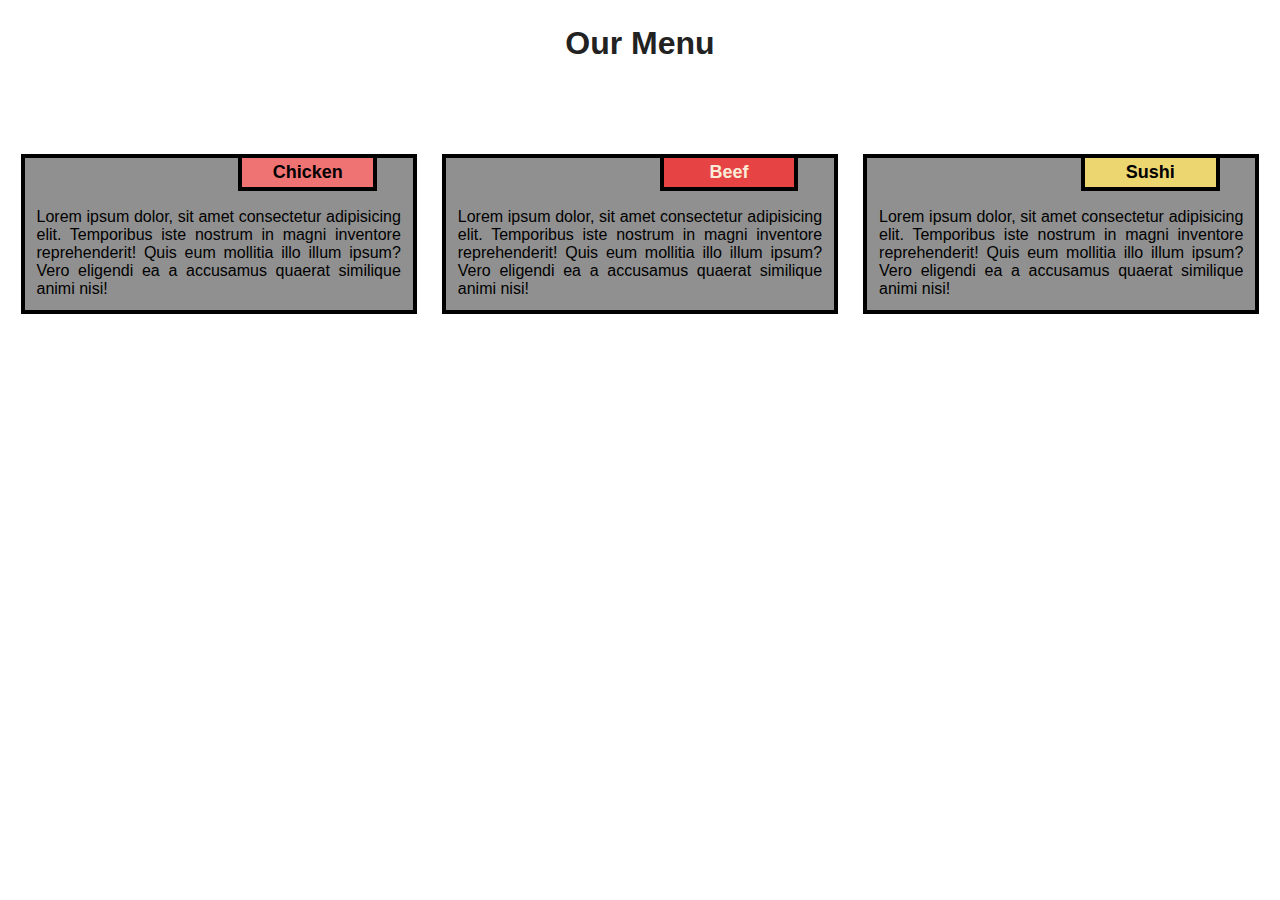
<file: module2-solution/index.html>
<!DOCTYPE html>
<html lang='en'>
    <head>
        <meta charset="utf-8">
        <meta name="viewport" content="width=device-width, initial-scale=1.0">
        <link rel="stylesheet" href="css/style.css">
        <title>Responsive Layout</title>
    </head>

    <body>

        <h1>Our Menu</h1>

        <div class="column-lg-4 column-md-6 column-sm-12">
            <div class="box">
                <p class="name name1">Chicken</p>
                <p class="text">
                    Lorem ipsum dolor, sit amet consectetur adipisicing elit. Temporibus iste nostrum in magni inventore reprehenderit! Quis eum mollitia illo illum ipsum? Vero eligendi ea a accusamus quaerat similique animi nisi!
                </p>
            </div>
        </div>

        <div class="column-lg-4 column-md-6 column-sm-12">
            <div class="box">
                <p class="name name2">Beef</p>
                <p class="text">
                    Lorem ipsum dolor, sit amet consectetur adipisicing elit. Temporibus iste nostrum in magni inventore reprehenderit! Quis eum mollitia illo illum ipsum? Vero eligendi ea a accusamus quaerat similique animi nisi!
                </p>
            </div>
        </div>

        <div class="column-lg-4 column-md-12 column-sm-12">
            <div class="box">
                <p class="name name3">Sushi</p>
                <p class="text">
                    Lorem ipsum dolor, sit amet consectetur adipisicing elit. Temporibus iste nostrum in magni inventore reprehenderit! Quis eum mollitia illo illum ipsum? Vero eligendi ea a accusamus quaerat similique animi nisi!
                </p>
            </div>

        </div>

    </body>
</html>
</file>
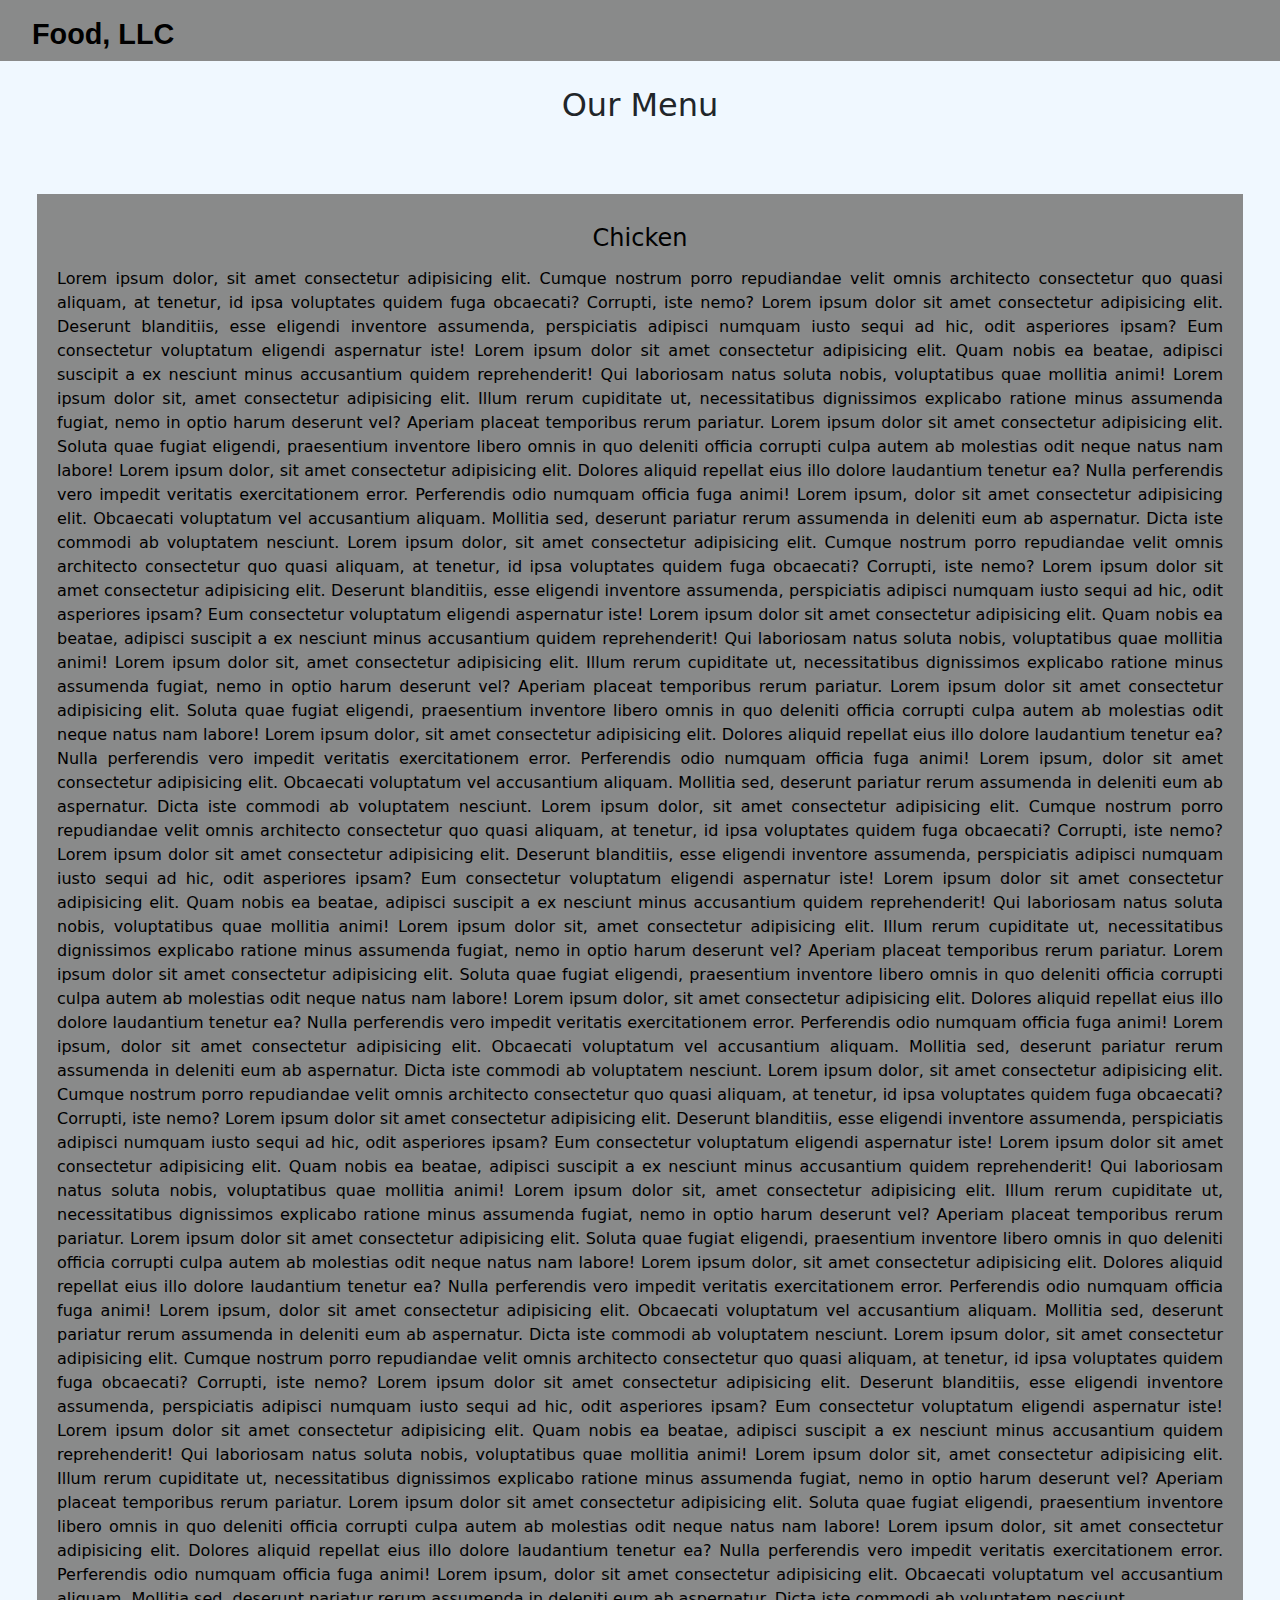
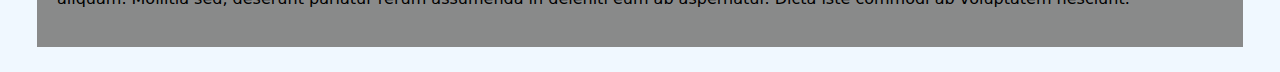
<file: module3-solution/index.html>
<!DOCTYPE html>
<html>
    <head>
        <meta charset="utf-8">
        <meta http-equiv="X-UA-Compatible" content="ie=edge">
        <meta name="viewport" content="width=device-width, initial-scale=1.0">

        <link rel="stylesheet" href="css/bootstrap.min.css">
        <link rel="stylesheet" href="css/style.css">
        <title>Navbar & Dropdown</title>
    </head>

    <body>
        <header>
            <nav class="navbar navbar-light">
                <div class="container-fluid">
                    <a id="header-navbar-brand-name" class="navbar-brand" href="index.html">Food, LLC</a>
                    
                    
                    <button class="navbar-toggler d-block d-sm-none" type="button" data-bs-toggle="collapse" data-bs-target="#navbarSupportedContent" aria-controls="navbarSupportedContent" aria-expanded="false" aria-label="Toggle navigation">
                        <span class="navbar-toggler-icon"></span>
                    </button>
                

                    <div class="collapse navbar-collapse d-sm-none" id="navbarSupportedContent">
                        <ul class="navbar-nav">
                            <li class="nav-item text-center">Chicken</li>
                            <li><hr class="dropdown-divider"></li>
                            <li class="nav-item text-center">Beef</li>
                            <li><hr class="dropdown-divider"></li>
                            <li class="nav-item text-center">Sushi
                        </ul>
                    </div>
                </div>
            </nav>
        </header>

        <h1 class="text-center" id="main-page-title">Our Menu</h1>

        <div class="container-fluid">
            <div id='main-content' class="col-xs-12">

                <h3 id="content-subheading" class="text-center">Chicken</h3>

                <p>
                    Lorem ipsum dolor, sit amet consectetur adipisicing elit. Cumque nostrum porro repudiandae velit omnis architecto consectetur quo quasi aliquam, at tenetur, id ipsa voluptates quidem fuga obcaecati? Corrupti, iste nemo? Lorem ipsum dolor sit amet consectetur adipisicing elit. Deserunt blanditiis, esse eligendi inventore assumenda, perspiciatis adipisci numquam iusto sequi ad hic, odit asperiores ipsam? Eum consectetur voluptatum eligendi aspernatur iste!
                    Lorem ipsum dolor sit amet consectetur adipisicing elit. Quam nobis ea beatae, adipisci suscipit a ex nesciunt minus accusantium quidem reprehenderit! Qui laboriosam natus soluta nobis, voluptatibus quae mollitia animi!

                    Lorem ipsum dolor sit, amet consectetur adipisicing elit. Illum rerum cupiditate ut, necessitatibus dignissimos explicabo ratione minus assumenda fugiat, nemo in optio harum deserunt vel? Aperiam placeat temporibus rerum pariatur.

                    Lorem ipsum dolor sit amet consectetur adipisicing elit. Soluta quae fugiat eligendi, praesentium inventore libero omnis in quo deleniti officia corrupti culpa autem ab molestias odit neque natus nam labore!

                    Lorem ipsum dolor, sit amet consectetur adipisicing elit. Dolores aliquid repellat eius illo dolore laudantium tenetur ea? Nulla perferendis vero impedit veritatis exercitationem error. Perferendis odio numquam officia fuga animi!

                    Lorem ipsum, dolor sit amet consectetur adipisicing elit. Obcaecati voluptatum vel accusantium aliquam. Mollitia sed, deserunt pariatur rerum assumenda in deleniti eum ab aspernatur. Dicta iste commodi ab voluptatem nesciunt.

                    Lorem ipsum dolor, sit amet consectetur adipisicing elit. Cumque nostrum porro repudiandae velit omnis architecto consectetur quo quasi aliquam, at tenetur, id ipsa voluptates quidem fuga obcaecati? Corrupti, iste nemo? Lorem ipsum dolor sit amet consectetur adipisicing elit. Deserunt blanditiis, esse eligendi inventore assumenda, perspiciatis adipisci numquam iusto sequi ad hic, odit asperiores ipsam? Eum consectetur voluptatum eligendi aspernatur iste!
                    Lorem ipsum dolor sit amet consectetur adipisicing elit. Quam nobis ea beatae, adipisci suscipit a ex nesciunt minus accusantium quidem reprehenderit! Qui laboriosam natus soluta nobis, voluptatibus quae mollitia animi!

                    Lorem ipsum dolor sit, amet consectetur adipisicing elit. Illum rerum cupiditate ut, necessitatibus dignissimos explicabo ratione minus assumenda fugiat, nemo in optio harum deserunt vel? Aperiam placeat temporibus rerum pariatur.

                    Lorem ipsum dolor sit amet consectetur adipisicing elit. Soluta quae fugiat eligendi, praesentium inventore libero omnis in quo deleniti officia corrupti culpa autem ab molestias odit neque natus nam labore!

                    Lorem ipsum dolor, sit amet consectetur adipisicing elit. Dolores aliquid repellat eius illo dolore laudantium tenetur ea? Nulla perferendis vero impedit veritatis exercitationem error. Perferendis odio numquam officia fuga animi!

                    Lorem ipsum, dolor sit amet consectetur adipisicing elit. Obcaecati voluptatum vel accusantium aliquam. Mollitia sed, deserunt pariatur rerum assumenda in deleniti eum ab aspernatur. Dicta iste commodi ab voluptatem nesciunt.

                    Lorem ipsum dolor, sit amet consectetur adipisicing elit. Cumque nostrum porro repudiandae velit omnis architecto consectetur quo quasi aliquam, at tenetur, id ipsa voluptates quidem fuga obcaecati? Corrupti, iste nemo? Lorem ipsum dolor sit amet consectetur adipisicing elit. Deserunt blanditiis, esse eligendi inventore assumenda, perspiciatis adipisci numquam iusto sequi ad hic, odit asperiores ipsam? Eum consectetur voluptatum eligendi aspernatur iste!
                    Lorem ipsum dolor sit amet consectetur adipisicing elit. Quam nobis ea beatae, adipisci suscipit a ex nesciunt minus accusantium quidem reprehenderit! Qui laboriosam natus soluta nobis, voluptatibus quae mollitia animi!

                    Lorem ipsum dolor sit, amet consectetur adipisicing elit. Illum rerum cupiditate ut, necessitatibus dignissimos explicabo ratione minus assumenda fugiat, nemo in optio harum deserunt vel? Aperiam placeat temporibus rerum pariatur.

                    Lorem ipsum dolor sit amet consectetur adipisicing elit. Soluta quae fugiat eligendi, praesentium inventore libero omnis in quo deleniti officia corrupti culpa autem ab molestias odit neque natus nam labore!

                    Lorem ipsum dolor, sit amet consectetur adipisicing elit. Dolores aliquid repellat eius illo dolore laudantium tenetur ea? Nulla perferendis vero impedit veritatis exercitationem error. Perferendis odio numquam officia fuga animi!

                    Lorem ipsum, dolor sit amet consectetur adipisicing elit. Obcaecati voluptatum vel accusantium aliquam. Mollitia sed, deserunt pariatur rerum assumenda in deleniti eum ab aspernatur. Dicta iste commodi ab voluptatem nesciunt.

                    Lorem ipsum dolor, sit amet consectetur adipisicing elit. Cumque nostrum porro repudiandae velit omnis architecto consectetur quo quasi aliquam, at tenetur, id ipsa voluptates quidem fuga obcaecati? Corrupti, iste nemo? Lorem ipsum dolor sit amet consectetur adipisicing elit. Deserunt blanditiis, esse eligendi inventore assumenda, perspiciatis adipisci numquam iusto sequi ad hic, odit asperiores ipsam? Eum consectetur voluptatum eligendi aspernatur iste!
                    Lorem ipsum dolor sit amet consectetur adipisicing elit. Quam nobis ea beatae, adipisci suscipit a ex nesciunt minus accusantium quidem reprehenderit! Qui laboriosam natus soluta nobis, voluptatibus quae mollitia animi!

                    Lorem ipsum dolor sit, amet consectetur adipisicing elit. Illum rerum cupiditate ut, necessitatibus dignissimos explicabo ratione minus assumenda fugiat, nemo in optio harum deserunt vel? Aperiam placeat temporibus rerum pariatur.

                    Lorem ipsum dolor sit amet consectetur adipisicing elit. Soluta quae fugiat eligendi, praesentium inventore libero omnis in quo deleniti officia corrupti culpa autem ab molestias odit neque natus nam labore!

                    Lorem ipsum dolor, sit amet consectetur adipisicing elit. Dolores aliquid repellat eius illo dolore laudantium tenetur ea? Nulla perferendis vero impedit veritatis exercitationem error. Perferendis odio numquam officia fuga animi!

                    Lorem ipsum, dolor sit amet consectetur adipisicing elit. Obcaecati voluptatum vel accusantium aliquam. Mollitia sed, deserunt pariatur rerum assumenda in deleniti eum ab aspernatur. Dicta iste commodi ab voluptatem nesciunt.

                    Lorem ipsum dolor, sit amet consectetur adipisicing elit. Cumque nostrum porro repudiandae velit omnis architecto consectetur quo quasi aliquam, at tenetur, id ipsa voluptates quidem fuga obcaecati? Corrupti, iste nemo? Lorem ipsum dolor sit amet consectetur adipisicing elit. Deserunt blanditiis, esse eligendi inventore assumenda, perspiciatis adipisci numquam iusto sequi ad hic, odit asperiores ipsam? Eum consectetur voluptatum eligendi aspernatur iste!
                    Lorem ipsum dolor sit amet consectetur adipisicing elit. Quam nobis ea beatae, adipisci suscipit a ex nesciunt minus accusantium quidem reprehenderit! Qui laboriosam natus soluta nobis, voluptatibus quae mollitia animi!

                    Lorem ipsum dolor sit, amet consectetur adipisicing elit. Illum rerum cupiditate ut, necessitatibus dignissimos explicabo ratione minus assumenda fugiat, nemo in optio harum deserunt vel? Aperiam placeat temporibus rerum pariatur.

                    Lorem ipsum dolor sit amet consectetur adipisicing elit. Soluta quae fugiat eligendi, praesentium inventore libero omnis in quo deleniti officia corrupti culpa autem ab molestias odit neque natus nam labore!

                    Lorem ipsum dolor, sit amet consectetur adipisicing elit. Dolores aliquid repellat eius illo dolore laudantium tenetur ea? Nulla perferendis vero impedit veritatis exercitationem error. Perferendis odio numquam officia fuga animi!

                    Lorem ipsum, dolor sit amet consectetur adipisicing elit. Obcaecati voluptatum vel accusantium aliquam. Mollitia sed, deserunt pariatur rerum assumenda in deleniti eum ab aspernatur. Dicta iste commodi ab voluptatem nesciunt.
                </p>
            </div>
        </div>

        <script src="js/bootstrap.min.js"></script>
        <script src="js/jquery-3.6.0.min.js"></script>
    </body>
</html>
</file>
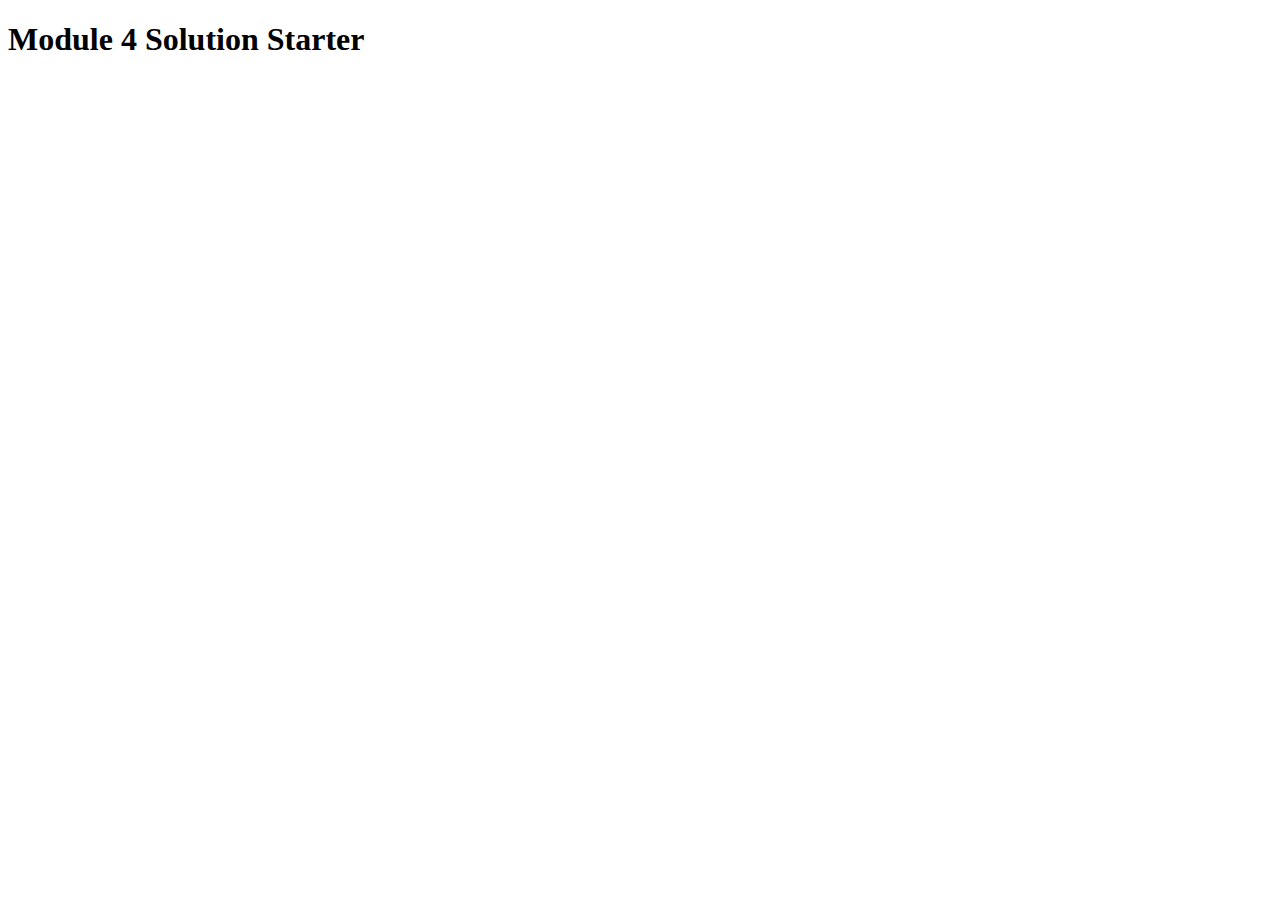
<file: module4-solution/index.html>
<!DOCTYPE html>
<html>
<head>
  <meta charset="utf-8">
  <title>Module 4 Solution Starter</title>
  <script>
    var names = []; // DO NOT REMOVE
  </script>
  <script src="SpeakHello.js"></script>
  <script src="SpeakGoodBye.js"></script>
  <script src="script.js"></script>
</head>
<body>
  <h1>Module 4 Solution Starter</h1>
</body>
</html>
</file>
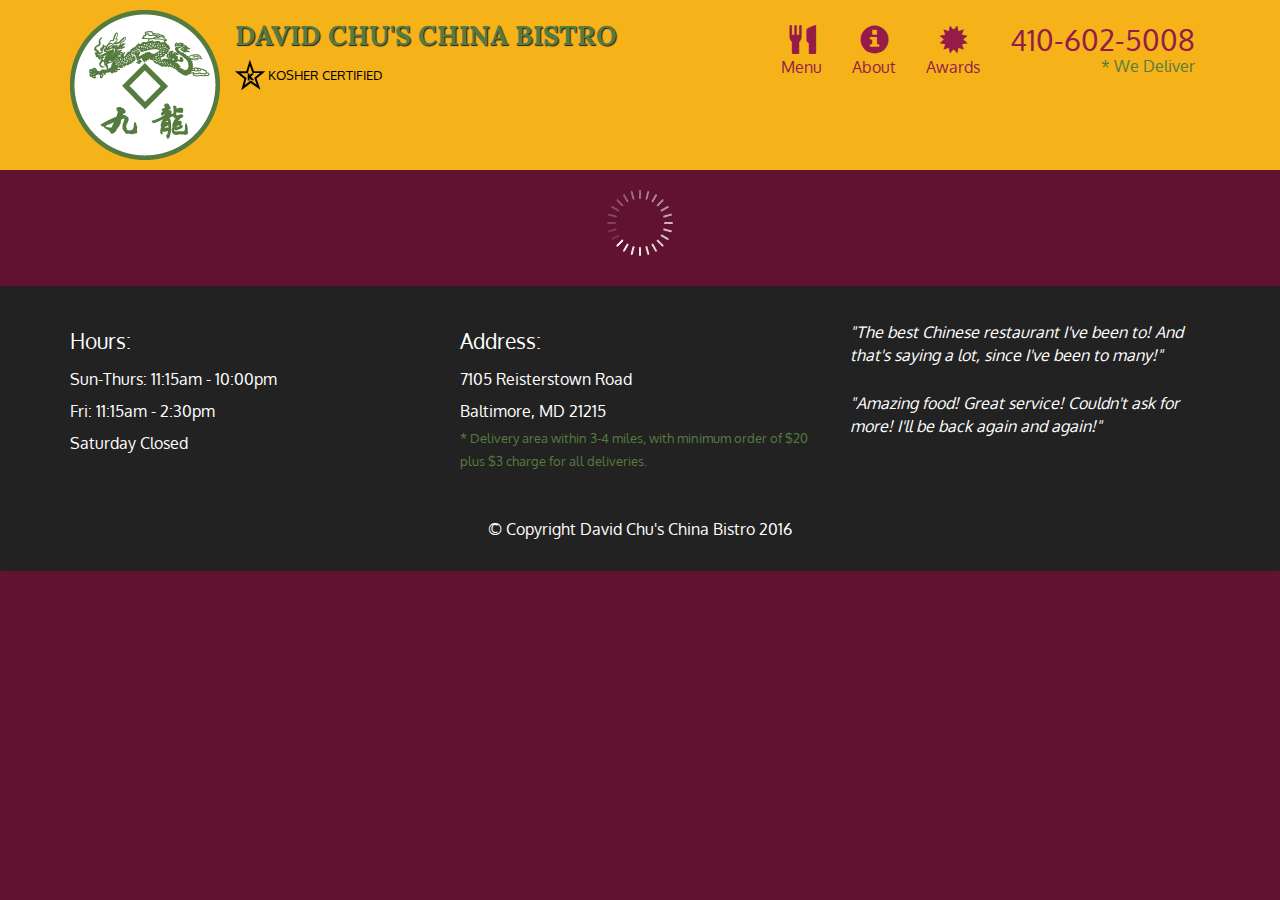
<file: module5-solution/index.html>
<!doctype html>
<html lang="en">
  <head>
    <meta charset="utf-8">
    <meta http-equiv="X-UA-Compatible" content="IE=edge">
    <meta name="viewport" content="width=device-width, initial-scale=1">
    <title>David Chu's China Bistro</title>
    <link rel="stylesheet" href="css/bootstrap.min.css">
    <link rel="stylesheet" href="css/styles.css">
    <link href='https://fonts.googleapis.com/css?family=Oxygen:400,300,700' rel='stylesheet' type='text/css'>
    <link href='https://fonts.googleapis.com/css?family=Lora' rel='stylesheet' type='text/css'>
  </head>
<body>
  <header>
    <nav id="header-nav" class="navbar navbar-default">
      <div class="container">
        <div class="navbar-header">
          <a href="index.html" class="pull-left visible-md visible-lg">
            <div id="logo-img" alt="Logo image"></div>
          </a>

          <div class="navbar-brand">
            <a href="index.html"><h1>David Chu's China Bistro</h1></a>
            <p>
              <img src="images/star-k-logo.png" alt="Kosher certification">
              <span>Kosher Certified</span>
            </p>
          </div>

          <button id="navbarToggle" type="button" class="navbar-toggle collapsed" data-toggle="collapse" data-target="#collapsable-nav" aria-expanded="false">
            <span class="sr-only">Toggle navigation</span>
            <span class="icon-bar"></span>
            <span class="icon-bar"></span>
            <span class="icon-bar"></span>
          </button>
        </div>
        
        <div id="collapsable-nav" class="collapse navbar-collapse">
           <ul id="nav-list" class="nav navbar-nav navbar-right">
            <li id="navHomeButton" class="visible-xs active">
              <a href="index.html">
                <span class="glyphicon glyphicon-home"></span> Home</a>
            </li>
            <li id="navMenuButton">
              <a href="#" onclick="$dc.loadMenuCategories();">
                <span class="glyphicon glyphicon-cutlery"></span><br class="hidden-xs"> Menu</a>
            </li>
            <li>
              <a href="#">
                <span class="glyphicon glyphicon-info-sign"></span><br class="hidden-xs"> About</a>
            </li>
            <li>
              <a href="#">
                <span class="glyphicon glyphicon-certificate"></span><br class="hidden-xs"> Awards</a>
            </li>
            <li id="phone" class="hidden-xs">
              <a href="tel:410-602-5008">
                <span>410-602-5008</span></a><div>* We Deliver</div>
            </li>
          </ul><!-- #nav-list -->
        </div><!-- .collapse .navbar-collapse -->
      </div><!-- .container -->
    </nav><!-- #header-nav -->
  </header>

  <div id="call-btn" class="visible-xs">
    <a class="btn" href="tel:410-602-5008">
    <span class="glyphicon glyphicon-earphone"></span>
    410-602-5008
    </a>
  </div>
  <div id="xs-deliver" class="text-center visible-xs">* We Deliver</div>

  <div id="main-content" class="container"></div>

  <footer class="panel-footer">
    <div class="container">
      <div class="row">
        <section id="hours" class="col-sm-4">
          <span>Hours:</span><br>
          Sun-Thurs: 11:15am - 10:00pm<br>
          Fri: 11:15am - 2:30pm<br>
          Saturday Closed
          <hr class="visible-xs">
        </section>
        <section id="address" class="col-sm-4">
          <span>Address:</span><br>
          7105 Reisterstown Road<br>
          Baltimore, MD 21215
          <p>* Delivery area within 3-4 miles, with minimum order of $20 plus $3 charge for all deliveries.</p>
          <hr class="visible-xs">
        </section>
        <section id="testimonials" class="col-sm-4">
          <p>"The best Chinese restaurant I've been to! And that's saying a lot, since I've been to many!"</p>
          <p>"Amazing food! Great service! Couldn't ask for more! I'll be back again and again!"</p>
        </section>
      </div>
      <div class="text-center">&copy; Copyright David Chu's China Bistro 2016</div>
    </div>
  </footer>

  <!-- jQuery (Bootstrap JS plugins depend on it) -->
  <script src="js/jquery-2.1.4.min.js"></script>
  <script src="js/bootstrap.min.js"></script>
  <script src="js/ajax-utils.js"></script>
  <script src="js/script.js"></script>
</body>
</html>
</file>
<file: module2-solution/css/style.css>
* {
    box-sizing: border-box;
}

body {
    font-family: "Comic Sans MS", cursive, sans-serif;
}

h1 {
    text-align: center;
    color: rgb(34, 34, 34);
    margin-bottom: 5%;
    margin-top: 2%;
}

.box {
    width: 100%;
    overflow: none;
    position: relative;
}

.name {
    width: 35%;
    height: auto;
    padding: 1%;
    border: 4px solid black;
    text-align: center;
    font-weight: bold;
    font-size: large;
    position: absolute;
    margin-top: 0;
    right: 10%;
}

.text {
    width: 100%;
    padding: 3%;
    padding-top: 50px;
    padding-bottom: 3%;
    background-color: rgba(33, 33, 33, 0.5);
    text-align: justify;
    border: 4px solid black;

}

.name1 {
    background-color: rgb(240, 115, 115);
}

.name2 {
    color: antiquewhite;
    background-color: rgba(235, 64, 64, 0.95);
}

.name3 {
    background-color: rgb(236, 214, 112);
}


/* Large */
@media (min-width: 992px) {

    .column-lg-4 {
        float: left;
        width: 33.33%;
        padding: 1%;
        margin: 0;
    }
}

/* Medium */
@media (min-width: 768px) and (max-width: 991px) {
    .column-md-6 {
        float: left;
        width: 50%;
        padding: 1%;
        margin: 0;
    }

    .column-md-12 {
        float: left;
        width: 100%;
        padding: 1%;
        /* margin: auto; */
    }
}

/* Small */
@media (max-width: 767px) {
    .column-sm-12 {
        float: left;
        width: 100%;
        padding: 1%;
        margin: auto;
    }
}
</file>
<file: module3-solution/css/style.css>
body {
    background-color: aliceblue;
    font-size: 16px;
}

/* NAVBAR */
nav .container-fluid {
    padding-left: 0;
    padding-right: 0;
}


.navbar {
    background-color: rgba(129, 129, 129, 0.925);
    padding-bottom: 0px;
}

.navbar-light .navbar-toggler-icon {background-image:url("data:image/svg+xml,%3csvg xmlns='http://www.w3.org/2000/svg' viewBox='0 0 30 30'%3e%3cpath stroke='rgba%280, 0, 0, 0.95%29' stroke-linecap='round' stroke-miterlimit='10' stroke-width='3' d='M4 7h22M4 15h22M4 23h22'/%3e%3c/svg%3e")}

.navbar .navbar-toggler {
    color: rgb(0, 0, 0, 0.55);
}

.navbar .navbar-toggler:focus {
    box-shadow: 0 0 0 0.1rem;
}

.navbar button {
    margin-right: 2.5%;
}

#header-navbar-brand-name {
    color: #000;
    font-size: 1.8em;
    font-family: 'Trebuchet MS', 'Lucida Sans Unicode', 'Lucida Grande', 'Lucida Sans', Arial, sans-serif;
    font-weight: bold;
    margin-left: 2.5%;
}

div#navbarSupportedContent {
    border: 2px solid black;
    border-top: 2px solid black;
}

li.nav-item {
    padding: 5px;
    font-size: large;
    background-color: aliceblue;
    font-weight: bold;
    color: #000;
}

li hr.dropdown-divider{
    margin: 0;
    border: 1px solid rgba(70, 69, 69, 0.87);
}

/* NAVBAR */


/* MAIN */
#main-page-title {
    margin-top: 20px;
    margin-bottom: 5%;
    padding: 5px;
    font-size: 2em;
}

#content-subheading {
    font-size: 1.5em;
    color: black;
    margin-bottom: 15px;
    margin-top: 10px;
}

#main-content {
    background-color: rgba(129, 129, 129, 0.925);
    padding: 20px;
    margin: 25px;
}

#main-content p {
    color: black;
    text-align: justify;
}
</file>
<file: module5-solution/css/styles.css>
body {
  font-size: 16px;
  color: #fff;
  background-color: #61122f;
  font-family: 'Oxygen', sans-serif;
}

/** HEADER **/
#header-nav {
  background-color: #f6b319;
  border-radius: 0;
  border: 0;
}

#logo-img {
  background: url('../images/restaurant-logo_large.png') no-repeat;
  width: 150px;
  height: 150px;
  margin: 10px 15px 10px 0;
}

.navbar-brand {
  padding-top: 25px;
}
.navbar-brand h1 { /* Restaurant name */
  font-family: 'Lora', serif;
  color: #557c3e;
  font-size: 1.5em;
  text-transform: uppercase;
  font-weight: bold;
  text-shadow: 1px 1px 1px #222;
  margin-top: 0;
  margin-bottom: 0;
  line-height: .75;
}
.navbar-brand a:hover, .navbar-brand a:focus {
  text-decoration: none;
}
.navbar-brand p { /* Kosher cert */
  color: #000;
  text-transform: uppercase;
  font-size: .7em;
  margin-top: 15px;
}
.navbar-brand p span { /* Star-K */
  vertical-align: middle;
}

#nav-list {
  margin-top: 10px;
}
#nav-list a {
  color: #951C49;
  text-align: center;
}
#nav-list a:hover {
  background: #E7E7E7;
}
#nav-list a span {
  font-size: 1.8em;
}

#phone {
  margin-top: 5px;
}
#phone a { /* Phone number */
  text-align: right;
  padding-bottom: 0;
}
#phone div { /* We Deliver */
  color: #557c3e;
  text-align: right;
  padding-right: 15px;
}

.navbar-header button.navbar-toggle, .navbar-header .icon-bar {
  border: 1px solid #61122f;
}
.navbar-header button.navbar-toggle {
  clear: both;
  margin-top: -30px;
}
/* END HEADER */

/* FOOTER */
.panel-footer {
  margin-top: 30px;
  padding-top: 35px;
  padding-bottom: 30px;
  background-color: #222;
  border-top: 0;
}
.panel-footer div.row {
  margin-bottom: 35px;
}
#hours, #address {
  line-height: 2;
}
#hours > span, #address > span {
  font-size: 1.3em;
}
#address p {
  color: #557c3e;
  font-size: .8em;
  line-height: 1.8;
}
#testimonials {
  font-style: italic;
}
#testimonials p:nth-child(2) {
  margin-top: 25px;
}
/* END FOOTER */



/* HOME PAGE */
.container .jumbotron {
  box-shadow: 0 0 50px #3F0C1F;
  border: 2px solid #3F0C1F;
}

#menu-tile, #specials-tile, #map-tile {
  height: 250px;
  width: 100%;
  margin-bottom: 15px;
  position: relative;
  border: 2px solid #3F0C1F;
  overflow: hidden;
}
#menu-tile:hover, #specials-tile:hover, #map-tile:hover {
  box-shadow: 0 1px 5px 1px #cccccc;
}
#menu-tile {
  background: url('../images/menu-tile.jpg') no-repeat;
  background-position: center;
}
#specials-tile {
  background: url('../images/specials-tile.jpg') no-repeat;
  background-position: center;
}
#menu-tile span, #specials-tile span, #map-tile span {
  position: absolute;
  bottom: 0;
  right: 0;
  width: 100%;
  text-align: center;
  font-size: 1.6em;
  text-transform: uppercase;
  background-color: #000;
  color: #fff;
  opacity: .8;
}
/* END HOME PAGE */

/* MENU CATEGORIES PAGE */
.category-tile { 
  position: relative;
  border: 2px solid #3F0C1F;
  overflow: hidden;
  width: 200px;
  height: 200px;
  margin: 0 auto 15px;
}
.category-tile span {
  position: absolute;
  bottom: 0;
  right: 0;
  width: 100%;
  text-align: center;
  font-size: 1.2em;
  text-transform: uppercase;
  background-color: #000;
  color: #fff;
  opacity: .8;
}
.category-tile:hover {
  box-shadow: 0 1px 5px 1px #cccccc;
}

#menu-categories-title + div {
  margin-bottom: 50px;
}
/* END MENU CATEGORIES PAGE */

/* SINGLE CATEGORY PAGE */
.menu-item-tile {
  margin-bottom: 25px;
}
.menu-item-tile hr {
  width: 80%;
}
.menu-item-tile .menu-item-price {
  font-size: 1.1em;
  text-align: right;
  margin-top: -15px;
  margin-right: -15px;
}
.menu-item-tile .menu-item-price span {
  font-size: .6em;
}
.menu-item-photo {
  position: relative;
  border: 2px solid #3F0C1F; 
  overflow: hidden;
  padding: 0;
  margin-right: -15px;
  margin-left: auto;
  margin-bottom: 20px;
  max-width: 250px;
}
.menu-item-photo div {
  position: absolute;
  bottom: 0;
  right: 0;
  width: 80px;
  background-color: #557c3e;
  text-align: center;
}
.menu-item-description {
  padding-right: 30px;
}
h3.menu-item-title {
  margin: 0 0 10px;
}
.menu-item-details {
  font-size: .9em;
  font-style: italic;
}
/* END SINGLE CATEGORY PAGE */


/********** Large devices only **********/
@media (min-width: 1200px) {
  .container .jumbotron {
    background: url('../images/jumbotron_1200.jpg') no-repeat;
    height: 675px;
  }
}

/********** Medium devices only **********/
@media (min-width: 992px) and (max-width: 1199px) {
  /* Header */
  #logo-img {
    background: url('../images/restaurant-logo_medium.png') no-repeat;
    width: 100px;
    height: 100px;
    margin: 5px 5px 5px 0;
  }
  /* End Header */

  /* Home Page */
  .container .jumbotron {
    background: url('../images/jumbotron_992.jpg') no-repeat;
    height: 558px;
  }
  /* End Home Page */
}

/********** Small devices only **********/
@media (min-width: 768px) and (max-width: 991px) {
  /* Home Page */
  .container .jumbotron {
    background: url('../images/jumbotron_768.jpg') no-repeat;
    height: 432px;
  }
  /* End Home Page */
}

/********** Extra small devices only **********/
@media (max-width: 767px) {
  /* Header */
  .navbar-brand {
    padding-top: 10px;
    height: 80px;
  }
  .navbar-brand h1 { /* Restaurant name */
    padding-top: 10px;
    font-size: 5vw; /* 1vw = 1% of viewport width */
  }
  .navbar-brand p { /* Kosher cert */
    font-size: .6em;
    margin-top: 12px;
  }
  .navbar-brand p img { /* Star-K */
    height: 20px;
  }

  #collapsable-nav a { /* Collapsed nav menu text */
    font-size: 1.2em;
  }
  #collapsable-nav a span { /* Collapsed nav menu glyph */
    font-size: 1em;
    margin-right: 5px;
  }

  #call-btn > a {
    font-size: 1.5em;
    display: block;
    margin: 0 20px;
    padding: 10px;
    border: 2px solid #fff;
    background-color: #f6b319;
    color: #951c49;
  }
  #xs-deliver {
    margin-top: 5px;
    font-size: .7em;
    letter-spacing: .1em;
    text-transform: uppercase;
  }
  /* End Header */

  /* Footer */
  .panel-footer section {
    margin-bottom: 30px;
    text-align: center;
  }
  .panel-footer section:nth-child(3) {
    margin-bottom: 0; /* margin already exists on the whole row */
  }
  .panel-footer section hr {
    width: 50%;
  }
  /* End Footer */

  /* Home Page */
  .container .jumbotron {
    margin-top: 30px;
    padding: 0;
  }
  #menu-tile, #specials-tile {
    width: 360px;
    margin: 0 auto 15px;
  }

  .menu-item-photo {
    margin-right: auto;
  }
  .menu-item-tile .menu-item-price {
    text-align: center;
  }
  .menu-item-description {
    text-align: center;;
  }
}


/********** Super extra small devices Only :-) (e.g., iPhone 4) **********/
@media (max-width: 479px) {
  /* Header */
  .navbar-brand h1 { /* Restaurant name */
    padding-top: 5px;
    font-size: 6vw;
  }
  /* End Header */
  
  /* Home page */
  #menu-tile, #specials-tile {
    width: 280px;
    margin: 0 auto 15px;
  }

  .col-xxs-12 {
    position: relative;
    min-height: 1px;
    padding-right: 15px;
    padding-left: 15px;
    float: left;
    width: 100%;
  }
}
</file>
